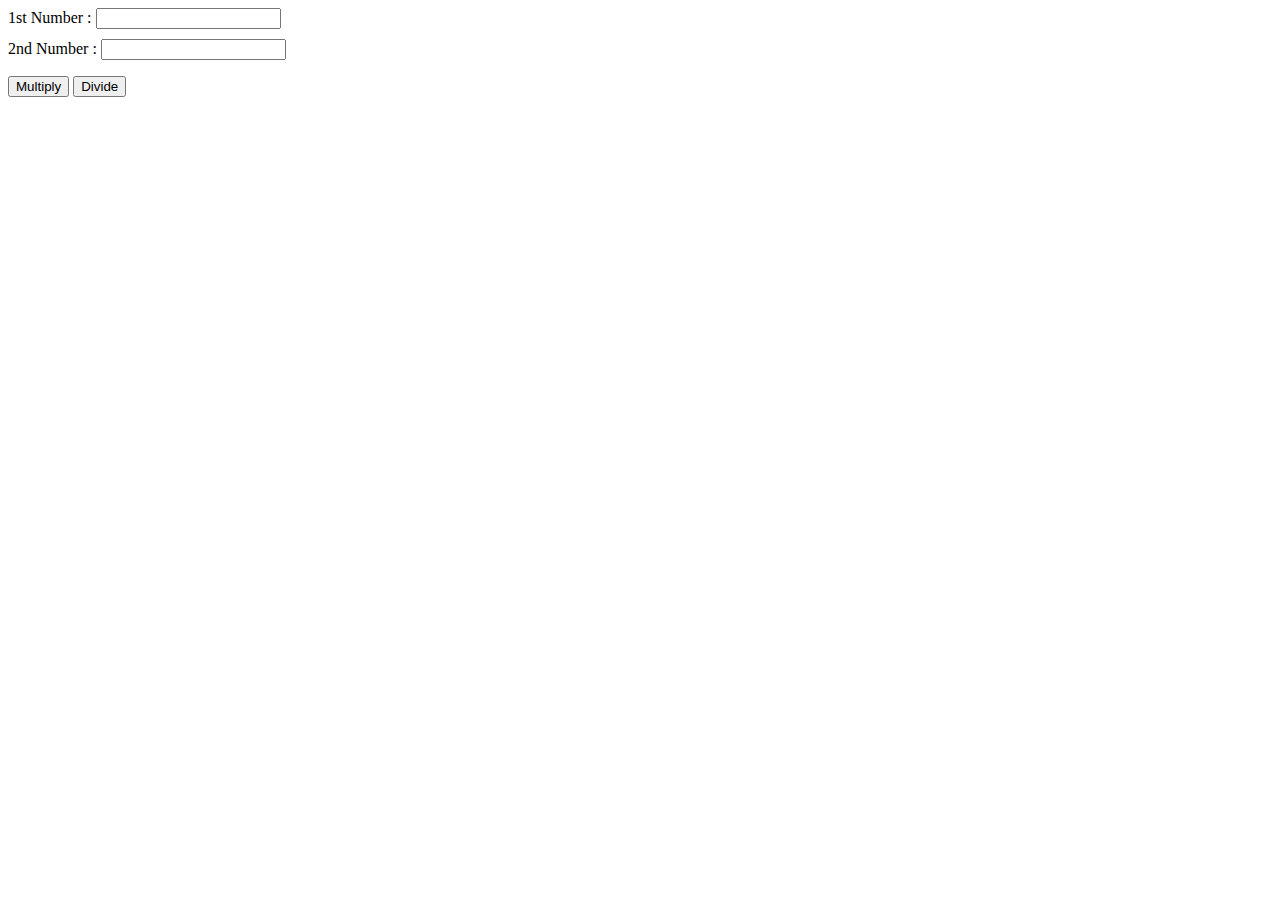
<file: calculator.html>
<!DOCTYPE html>
<html lang="en">
  <head>
    <meta charset="UTF-8" />
    <meta http-equiv="X-UA-Compatible" content="IE=edge" />
    <meta name="viewport" content="width=device-width, initial-scale=1.0" />

    <title>Calculator</title>
  </head>
  <body>
      <div style="margin-bottom: 10px;">
          <span>1st Number :</span>
          <span><input type="text" id="first" value=""/></span>
      </div>
      <div>
        <span>2nd Number :</span>
        <span><input id="second" value=""/><span>
    </div>
    <p id="result"></p>
    <button id="multiply">Multiply</button>
    <button id="divide">Divide</button>
    <script>
        let num1,num2;
        document.getElementById("first").addEventListener("change",setFirstNumber)
        document.getElementById("second").addEventListener("change",setSecondNumber)
        document.getElementById("multiply").addEventListener("click",multiplyHandler)
        document.getElementById("divide").addEventListener("click",divideHandler)

        const resultElement = document.getElementById("result");
        function setFirstNumber(){
            text.contains("[a-zA-Z]+")
            num1 = parseInt(this.value)
        }
        function setSecondNumber(){
            num2 = parseInt(this.value)
        }
        function multiplyHandler(){
            if(isNaN(parseInt(num1)) || isNaN(parseInt(num2))){
                alert("Please enter valid number")
                return
            }
            resultElement.textContent = `The Result is:${parseInt(num1) * parseInt(num2)}`
        }
        function divideHandler(){
            if(isNaN(num1) || isNaN(num2)){
                alert("Please enter valid number")
                return
            }else if(num2 === 0){
                alert("Number can not be divide by 0")
                return
            }
            resultElement.textContent = `The Result is:${num1 / num2}`
        }
    </script>
  </body>
</html>
</file>
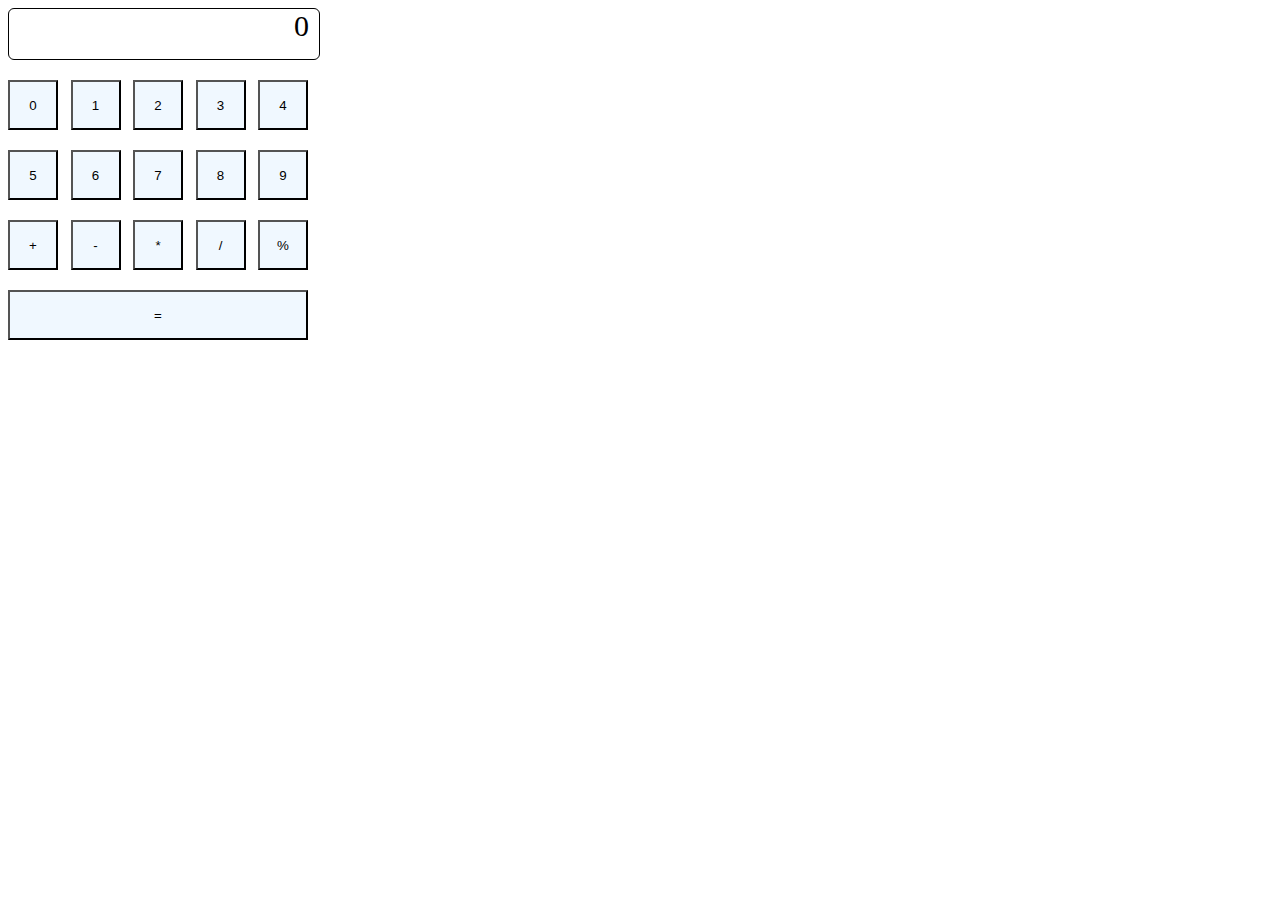
<file: calculator2.html>
<!DOCTYPE html>
<html lang="en">
  <head>
    <meta charset="UTF-8" />
    <meta http-equiv="X-UA-Compatible" content="IE=edge" />
    <meta name="viewport" content="width=device-width, initial-scale=1.0" />
    <title>Document</title>
    <link rel="stylesheet" href="./assets/styles/calculator.css" />
  </head>
  <body>
    <div class="calculator-display">0</div>
    <div class="flex row">
      <button class="calculator-btn">0</button>
      <button class="calculator-btn">1</button>
      <button class="calculator-btn">2</button>
      <button class="calculator-btn">3</button>
      <button class="calculator-btn">4</button>
    </div>
    <div class="flex row">
      <button class="calculator-btn">5</button>
      <button class="calculator-btn">6</button>
      <button class="calculator-btn">7</button>
      <button class="calculator-btn">8</button>
      <button class="calculator-btn">9</button>
    </div>
    <div class="flex row">
      <button class="calculator-btn">+</button>
      <button class="calculator-btn">-</button>
      <button class="calculator-btn">*</button>
      <button class="calculator-btn">/</button>
      <button class="calculator-btn">%</button>
    </div>
    <div class="flex row">
      <button class="equal-btn">=</button>
    </div>
  </body>
</html>
</file>
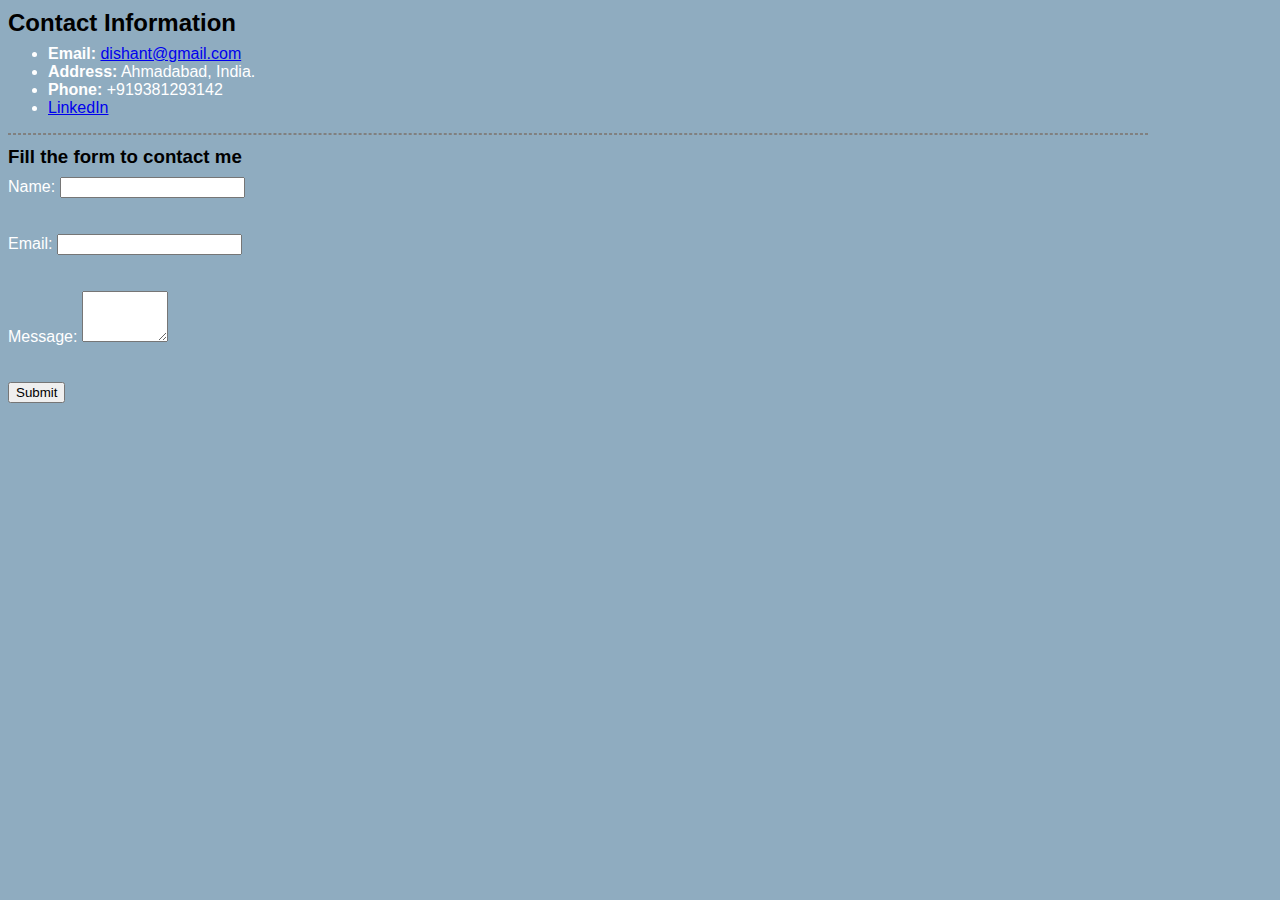
<file: contact.html>
<!DOCTYPE html>
<html lang="en">
  <head>
    <title>Contact Info</title>
    <link rel="stylesheet" href="assets/styles/style.css" />
  </head>
  <body>
    <h2>Contact Information</h2>
    <ul>
      <li>
        <strong> Email: </strong>
        <a href="mailto:dishant@gmail.com">dishant@gmail.com</a>
      </li>
      <li><strong>Address:</strong> Ahmadabad, India.</li>
      <li><strong>Phone:</strong> +919381293142</li>
      <li>
        <a
          href="https://www.linkedin.com/in/dishant-desai-530a241a2"
          target="_blank"
          >LinkedIn</a
        >
      </li>
    </ul>
    <hr />

    <!-- <h3>Form Input type demo:</h3> -->
    <!-- <form>
      <label>Name: </label>
      <input type="text" />
      <br />
      <br />
      <label>Email: </label>
      <input type="email" />
      <br />
      <br />
      <label>Password: </label>
      <input type="password" />
      <br />
      <br />
      <input type="radio" name="gender" />
      <label>Male: </label>
      <input type="radio" name="gender" />
      <label>Female: </label>
      <br />
      <br />
      <label>Age: </label>
      <input type="range" value="18" />
      <br />
      <br />
      <label>Date of birth: </label>
      <input type="date" />
      <br />
      <br />
      <input type="checkbox" /><label>I Agree to terms and condition</label>
      <input type="submit" />
    </form>
    <hr /> -->
    <h3>Fill the form to contact me</h3>
    <form
      action="mailto:dishant0170@gmail.com"
      method="POST"
      enctype="text/plain"
    >
      <label>Name:</label>
      <input type="text" value="" />
      <br />
      <br />
      <br />
      <label>Email:</label>
      <input type="email" value="" />
      <br />
      <br />
      <br />
      <label>Message:</label>
      <textarea name="message" rows="3" cols="8"></textarea>
      <br />
      <br />
      <br />
      <input type="submit" />
    </form>
  </body>
</html>
</file>
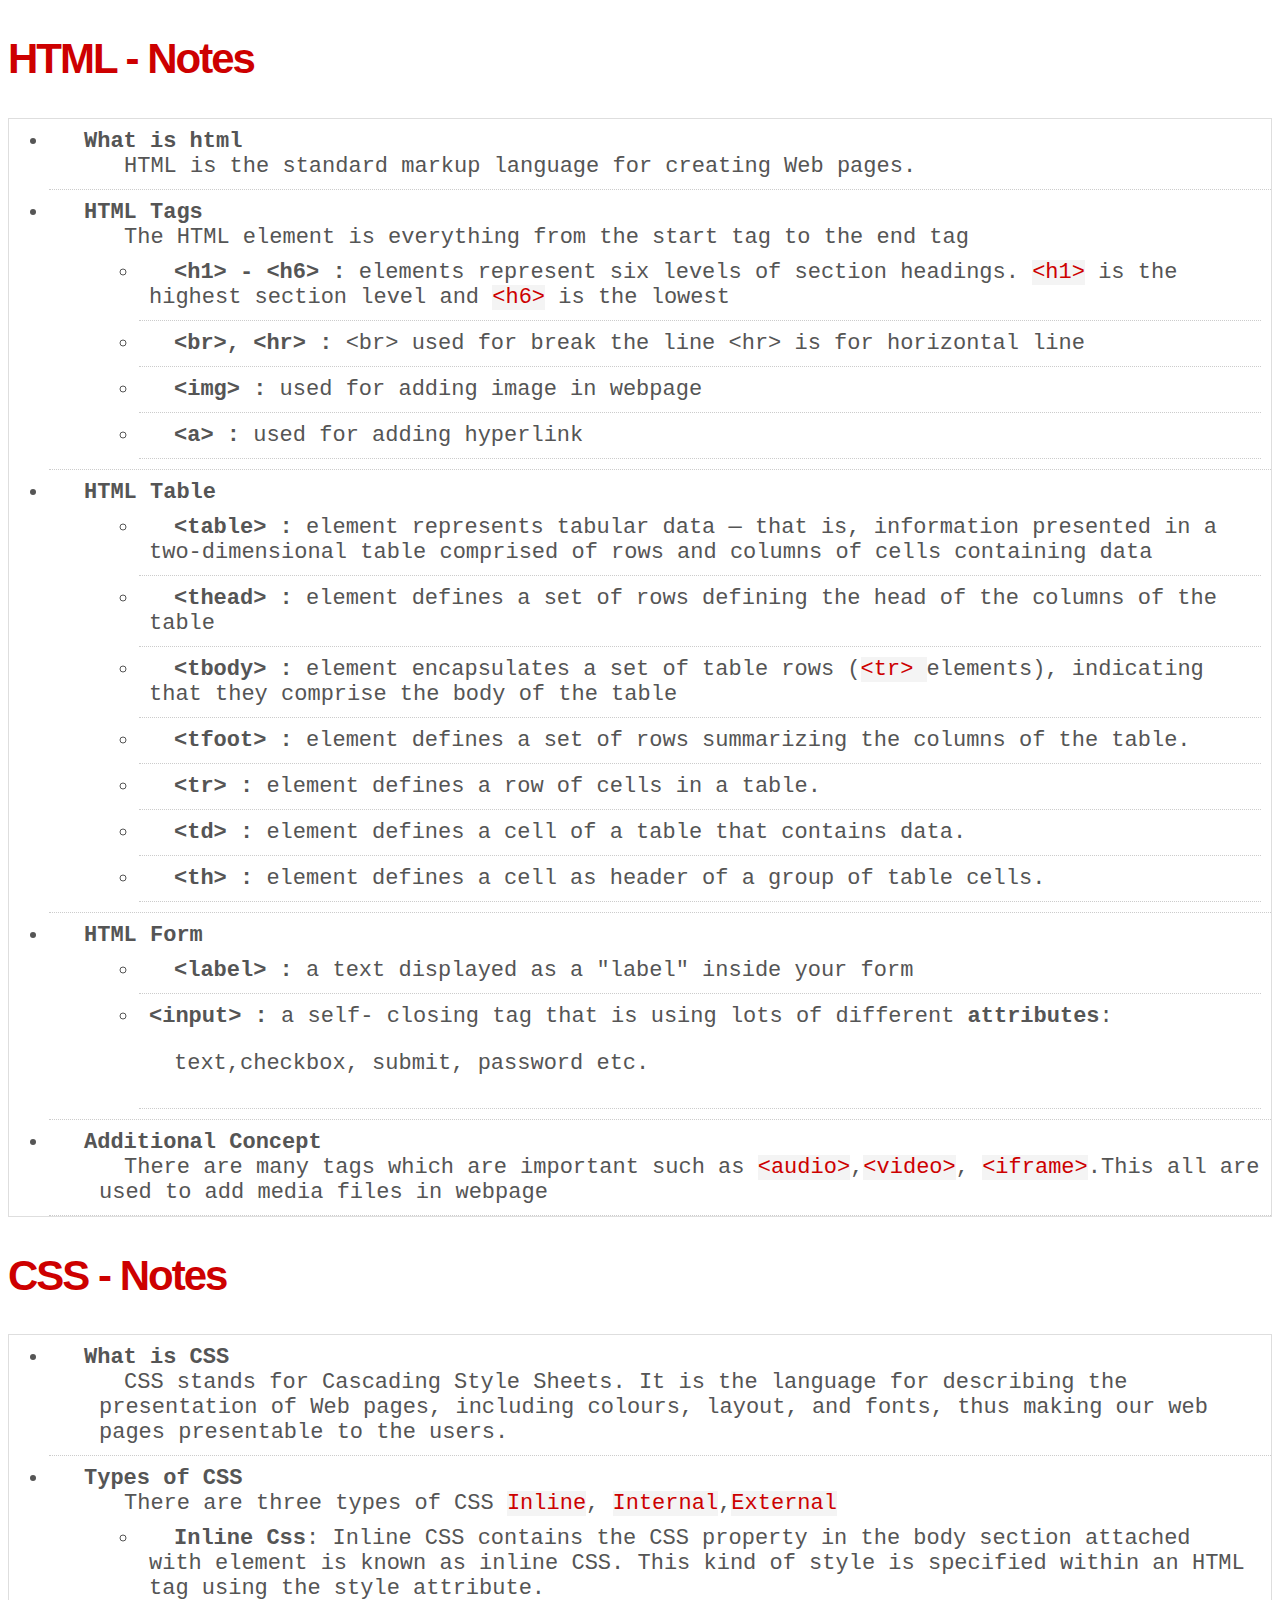
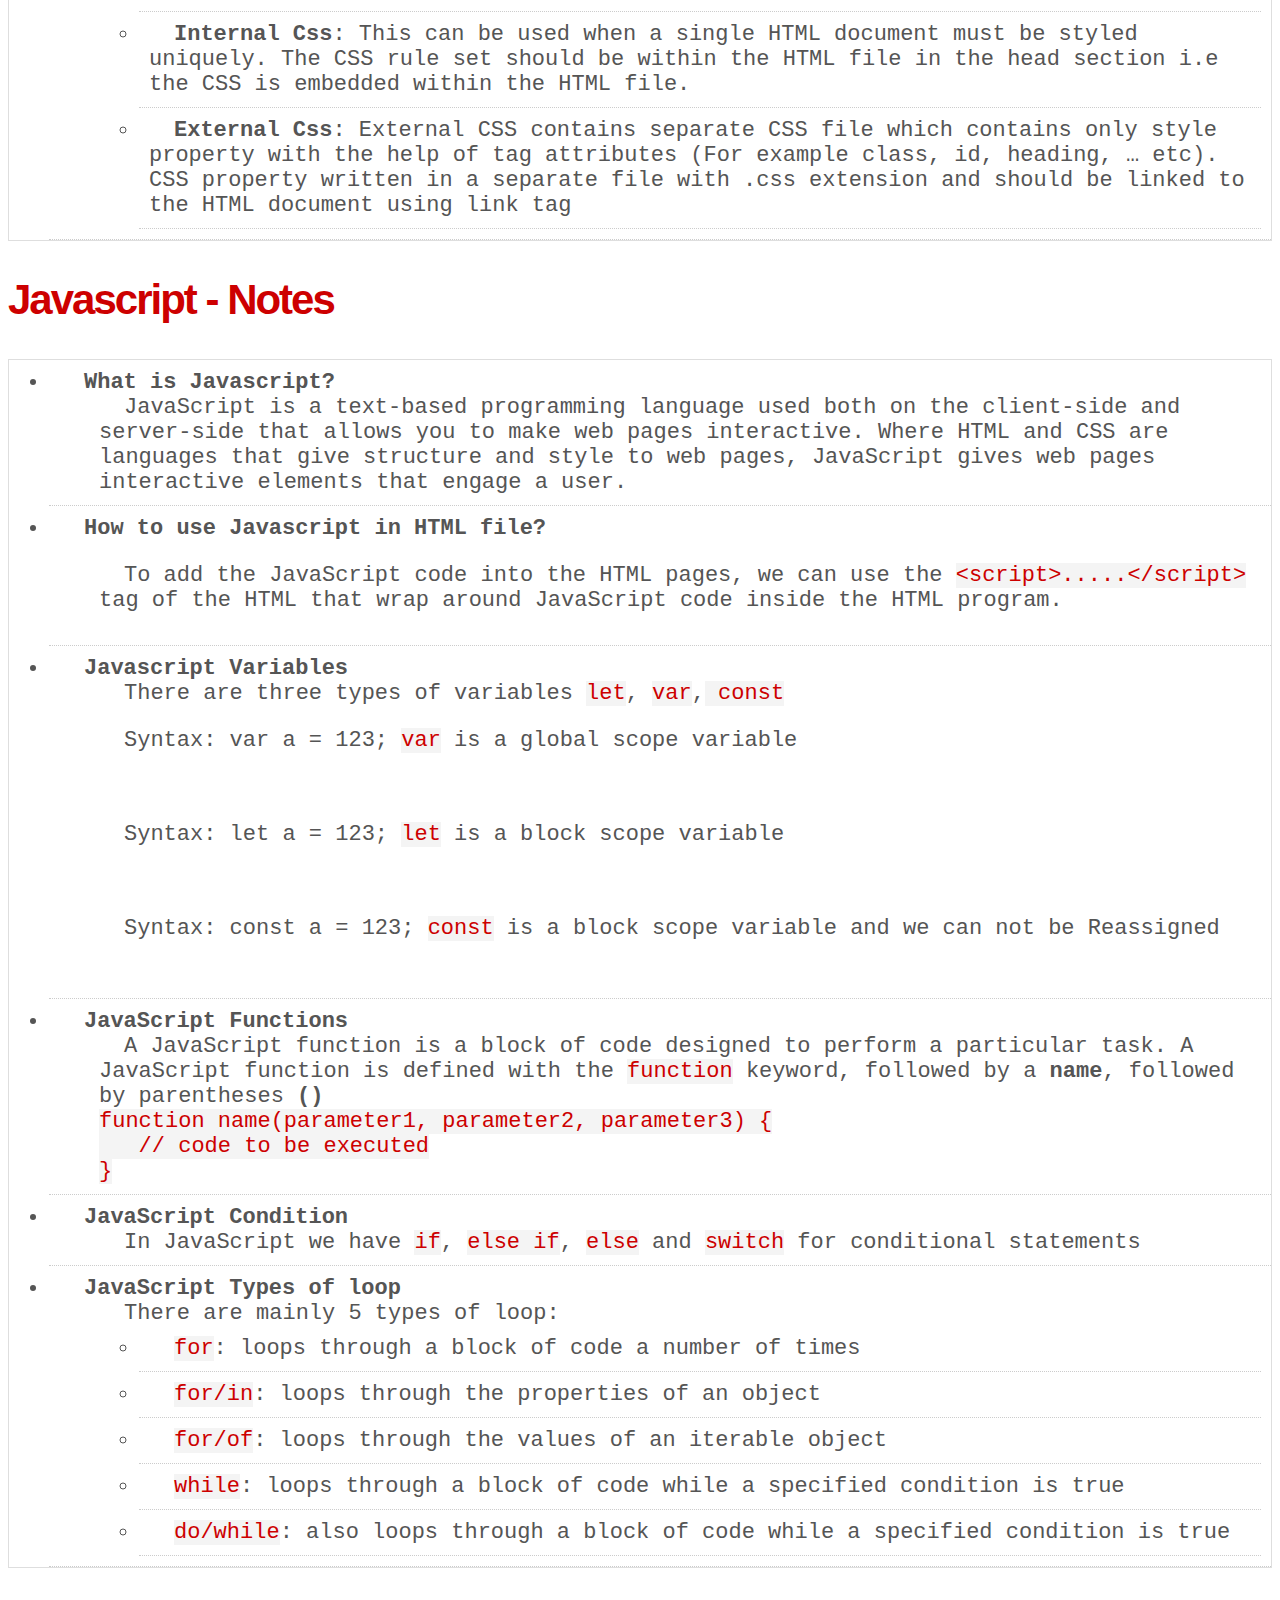
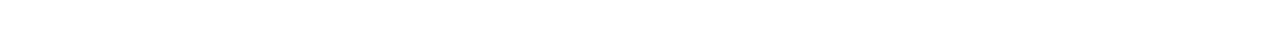
<file: learning.html>
<!DOCTYPE html>
<html lang="en">
  <head>
    <meta charset="UTF-8" />
    <meta http-equiv="X-UA-Compatible" content="IE=edge" />
    <meta name="viewport" content="width=device-width, initial-scale=1.0" />
    <link rel="stylesheet" href="assets/styles/notebook.css" />
    <title>Learning Web Technologies</title>
  </head>
  <body>
    <h2>HTML - Notes</h2>
    <!-- <div class="html-page-lines"></div> -->
    <ul class="list">
      <li>
        <dl>
          <dt><strong>What is html</strong></dt>
          <dd>HTML is the standard markup language for creating Web pages.</dd>
        </dl>
      </li>
      <li>
        <dl>
          <dt><strong>HTML Tags</strong></dt>
          <dd>
            The HTML element is everything from the start tag to the end tag
            <ul>
              <li>
                <strong>&lt;h1&gt; - &lt;h6&gt; :</strong> elements represent
                six levels of section headings. <code>&lt;h1&gt;</code> is the
                highest section level and <code>&lt;h6&gt;</code> is the lowest
              </li>
              <li>
                <strong> &lt;br&gt;, &lt;hr&gt; :</strong> &lt;br&gt; used for
                break the line &lt;hr&gt; is for horizontal line
              </li>
              <li>
                <strong> &lt;img&gt; :</strong> used for adding image in webpage
              </li>
              <li><strong>&lt;a&gt; :</strong> used for adding hyperlink</li>
            </ul>
          </dd>
        </dl>
      </li>
      <li>
        <dl>
          <dt><strong>HTML Table</strong></dt>
          <dd>
            <ul>
              <li>
                <strong>&lt;table&gt; :</strong> element represents tabular data
                — that is, information presented in a two-dimensional table
                comprised of rows and columns of cells containing data
              </li>
              <li>
                <strong>&lt;thead&gt; :</strong> element defines a set of rows
                defining the head of the columns of the table
              </li>
              <li>
                <strong>&lt;tbody&gt; :</strong> element encapsulates a set of
                table rows (<code>&lt;tr&gt; </code>
                elements), indicating that they comprise the body of the table
              </li>
              <li>
                <strong>&lt;tfoot&gt; :</strong> element defines a set of rows
                summarizing the columns of the table.
              </li>
              <li>
                <strong>&lt;tr&gt; :</strong> element defines a row of cells in
                a table.
              </li>
              <li>
                <strong>&lt;td&gt; :</strong> element defines a cell of a table
                that contains data.
              </li>
              <li>
                <strong>&lt;th&gt; :</strong> element defines a cell as header
                of a group of table cells.
              </li>
            </ul>
          </dd>
        </dl>
      </li>
      <li>
        <dl>
          <dt><strong>HTML Form</strong></dt>
          <dd>
            <ul>
              <li>
                <strong>&lt;label&gt; :</strong> a text displayed as a "label"
                inside your form
              </li>
              <li>
                <strong>&lt;input&gt; :</strong> a self- closing tag that is
                using lots of different <strong>attributes</strong>:
                <pre>text,checkbox, submit, password etc.</pre>
              </li>
            </ul>
          </dd>
        </dl>
      </li>
      <li>
        <dl>
          <dt><strong>Additional Concept</strong></dt>
          <dd>
            There are many tags which are important such as
            <code>&lt;audio&gt;</code>,<code>&lt;video&gt;</code>,
            <code>&lt;iframe&gt;</code>.This all are used to add media files in
            webpage
          </dd>
        </dl>
      </li>
    </ul>
    <h2>CSS - Notes</h2>
    <ul class="list">
      <li>
        <dl>
          <dt><strong>What is CSS</strong></dt>
          <dd>
            CSS stands for Cascading Style Sheets. It is the language for
            describing the presentation of Web pages, including colours, layout,
            and fonts, thus making our web pages presentable to the users.
          </dd>
        </dl>
      </li>
      <li>
        <dl>
          <dt><strong>Types of CSS</strong></dt>
          <dd>
            There are three types of CSS <code>Inline</code>,
            <code>Internal</code>,<code>External</code>
            <ul>
              <li>
                <strong>Inline Css</strong>: Inline CSS contains the CSS
                property in the body section attached with element is known as
                inline CSS. This kind of style is specified within an HTML tag
                using the style attribute.
              </li>
              <li>
                <strong>Internal Css</strong>: This can be used when a single
                HTML document must be styled uniquely. The CSS rule set should
                be within the HTML file in the head section i.e the CSS is
                embedded within the HTML file.
              </li>
              <li>
                <strong>External Css</strong>: External CSS contains separate
                CSS file which contains only style property with the help of tag
                attributes (For example class, id, heading, … etc). CSS property
                written in a separate file with .css extension and should be
                linked to the HTML document using link tag
              </li>
            </ul>
          </dd>
        </dl>
      </li>
    </ul>

    <h2>Javascript - Notes</h2>

    <ul class="list">
      <li>
        <dl>
          <dt><strong>What is Javascript?</strong></dt>
          <dd>
            JavaScript is a text-based programming language used both on the
            client-side and server-side that allows you to make web pages
            interactive. Where HTML and CSS are languages that give structure
            and style to web pages, JavaScript gives web pages interactive
            elements that engage a user.
          </dd>
        </dl>
      </li>
      <li>
        <dl>
          <dt><strong>How to use Javascript in HTML file?</strong></dt>
          <dd>
            <p>
              To add the JavaScript code into the HTML pages, we can use the
              <code>&lt;script&gt;.....&lt;/script&gt;</code> tag of the HTML
              that wrap around JavaScript code inside the HTML program.
            </p>
          </dd>
        </dl>
      </li>
      <li>
        <dl>
          <dt><strong>Javascript Variables</strong></dt>
          <dd>
            There are three types of variables <code>let</code>,
            <code>var</code>,<code> const</code>
            <p>
              Syntax: var a = 123; <code>var</code> is a global scope variable
            </p>
            <br />
            <p>
              Syntax: let a = 123; <code>let</code> is a block scope variable
            </p>
            <br />
            <p>
              Syntax: const a = 123; <code>const</code> is a block scope
              variable and we can not be Reassigned
            </p>
            <br />
          </dd>
        </dl>
      </li>
      <li>
        <dl>
          <dt><strong>JavaScript Functions</strong></dt>
          <dd>
            A JavaScript function is a block of code designed to perform a
            particular task. A JavaScript function is defined with the
            <code>function</code> keyword, followed by a <strong>name</strong>,
            followed by parentheses <strong>()</strong>
            <code>
              <br />
              function name(parameter1, parameter2, parameter3) {<br />
              &nbsp;&nbsp;&nbsp;// code to be executed <br />
              }<br />
            </code>
          </dd>
        </dl>
      </li>
      <li>
        <dl>
          <dt><strong>JavaScript Condition</strong></dt>
          <dd>
            In JavaScript we have <code>if</code>, <code>else if</code>,
            <code>else</code> and <code>switch</code> for conditional statements
          </dd>
        </dl>
      </li>
      <li>
        <dl>
          <dt><strong>JavaScript Types of loop</strong></dt>
          <dd>
            There are mainly 5 types of loop:
            <ul>
              <li>
                <code>for</code>: loops through a block of code a number of
                times
              </li>
              <li>
                <code>for/in</code>: loops through the properties of an object
              </li>
              <li>
                <code>for/of</code>: loops through the values of an iterable
                object
              </li>
              <li>
                <code>while</code>: loops through a block of code while a
                specified condition is true
              </li>
              <li>
                <code>do/while</code>: also loops through a block of code while
                a specified condition is true
              </li>
            </ul>
          </dd>
        </dl>
      </li>
    </ul>
  </body>
</html>
</file>
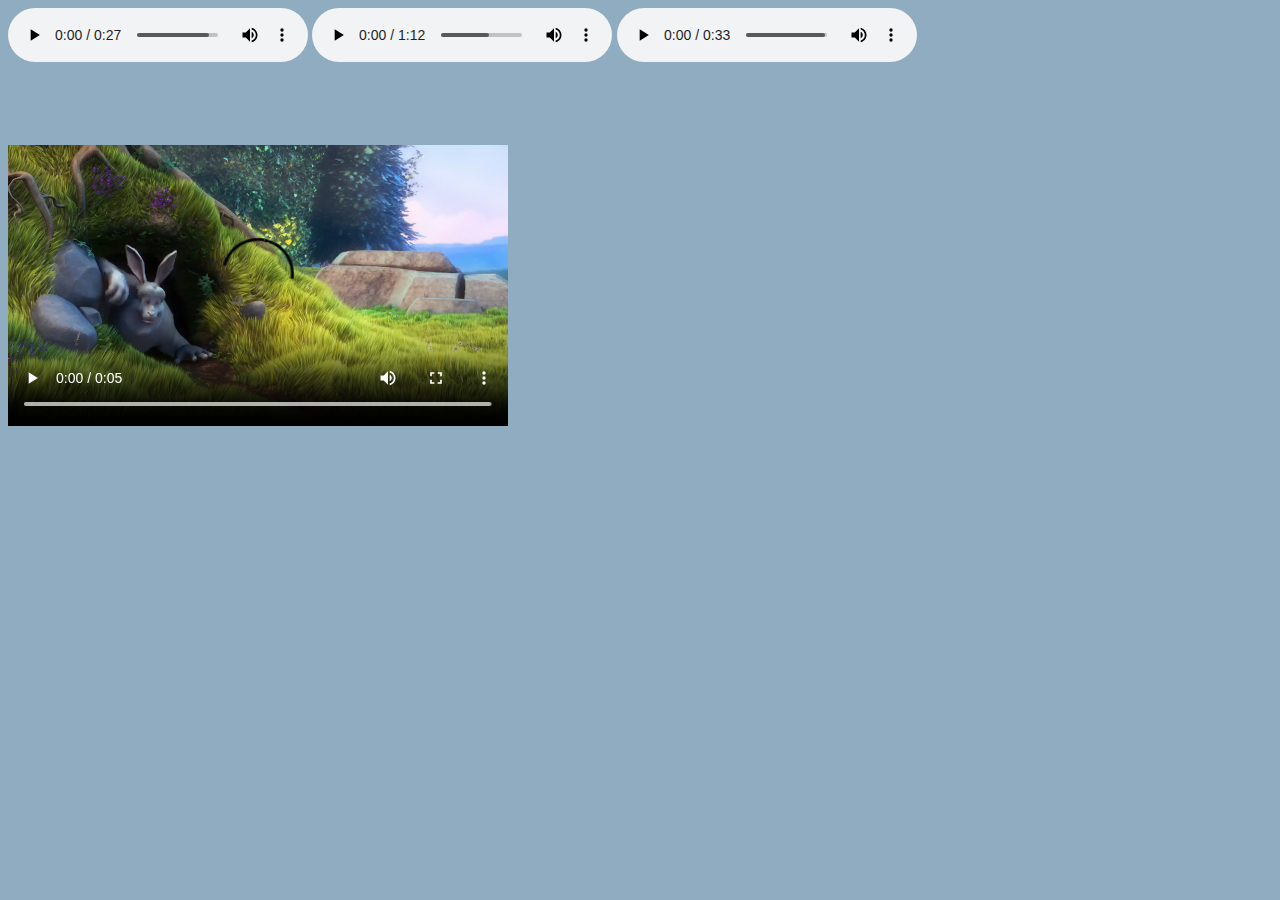
<file: media.html>
<!DOCTYPE html>
<html>
  <head>
    <meta charset="utf-8" />
    <meta http-equiv="X-UA-Compatible" content="IE=edge" />
    <title>Media Player</title>
    <style>
      body {
        background-color: #8facc0;
        color: white;
        font-family: sans-serif;
      }
    </style>
  </head>
  <body>
    <!-- Mpeg -->
    <audio controls autoplay>
      <source src="assets/audio/sampleMp3.mp3" type="audio/mpeg" />
    </audio>
    <!-- ogg -->
    <audio controls>
      <source src="assets/audio/file_example_OOG_1MG.ogg" type="audio/mpeg" />
    </audio>
    <!-- wav -->
    <audio controls autoplay>
      <source src="assets/audio/file_example_WAV_1MG.wav" />
    </audio>
    <video controls width="500">
      <source
        src="assets/video/SampleVideo_1280x720_1mb.mp4"
        type="video/mp4"
      />
      <track
        src="assets/caption/sample.vtt"
        kind="captions"
        label="english"
        srclang="en"
        default
      />
    </video>
    <iframe
      src="https://player.vimeo.com/video/70591644?title=0&byline=0&portrait=0"
      width="640"
      height="360"
      frameborder="0"
      allow="autoplay; fullscreen; picture-in-picture"
      allowfullscreen
    ></iframe>
  </body>
</html>
</file>
<file: assets/styles/calculator.css>
.calculator-display {
  max-width: 300px;
  height: 50px;
  border-radius: 6px;
  border: 1px solid;
  margin-bottom: 20px;
  text-align: right;
  font-size: 30px;
  padding-right: 10px;
}
.flex {
  display: flex;
  flex-wrap: nowrap;
  justify-content: space-between;
  max-width: 300px;
  margin-bottom: 20px;
}
.row {
  flex-direction: row;
}
.calculator-btn {
  width: 50px;
  height: 50px;
  background-color: aliceblue;
  justify-items: center;
  align-items: center;
  cursor: pointer;
}
.equal-btn {
  height: 50px;
  background-color: aliceblue;
  widows: 100%;
  flex: 1 1 300px;
  cursor: pointer;
}
</file>
<file: assets/styles/style.css>
body {
  background-color: #8facc0;
  color: white;
  font-family: sans-serif;
}
hr {
  border-style: dashed;
  width: 90%;
  margin-left: 0;
}
h1,
h2,
h3 {
  color: black;
  line-height: 5px;
}
</file>
<file: assets/styles/notebook.css>
body {
  /* background-color:  #8facc0; */
  /* color: white; */
  font-family: sans-serif;
}
h2 {
  color: #cd0000;
  font-size: 42px;
  letter-spacing: -2px;
  text-align: left;
}
.list {
  color: #555;
  font-size: 22px;
  font-family: courier, monospace;
  border: 1px solid #dedede;
}
.list li {
  border-bottom: 1px dotted #ccc;
  text-indent: 25px;
  height: auto;
  padding: 10px;
}
.list li:hover {
  background-color: #f0f0f0;
}
.html-page-lines,
.css-page-lines {
  border-left: 1px solid #ffaa9f;
  border-right: 1px solid #ffaa9f;
  width: 2px;
  float: left;

  margin-left: 40px;
}
.html-page-lines {
  height: 1318px;
}
.css-page-lines {
  height: 595px;
}
code {
  background-color: #f4f4f4;
  color: #cd0000;
}
</file>
